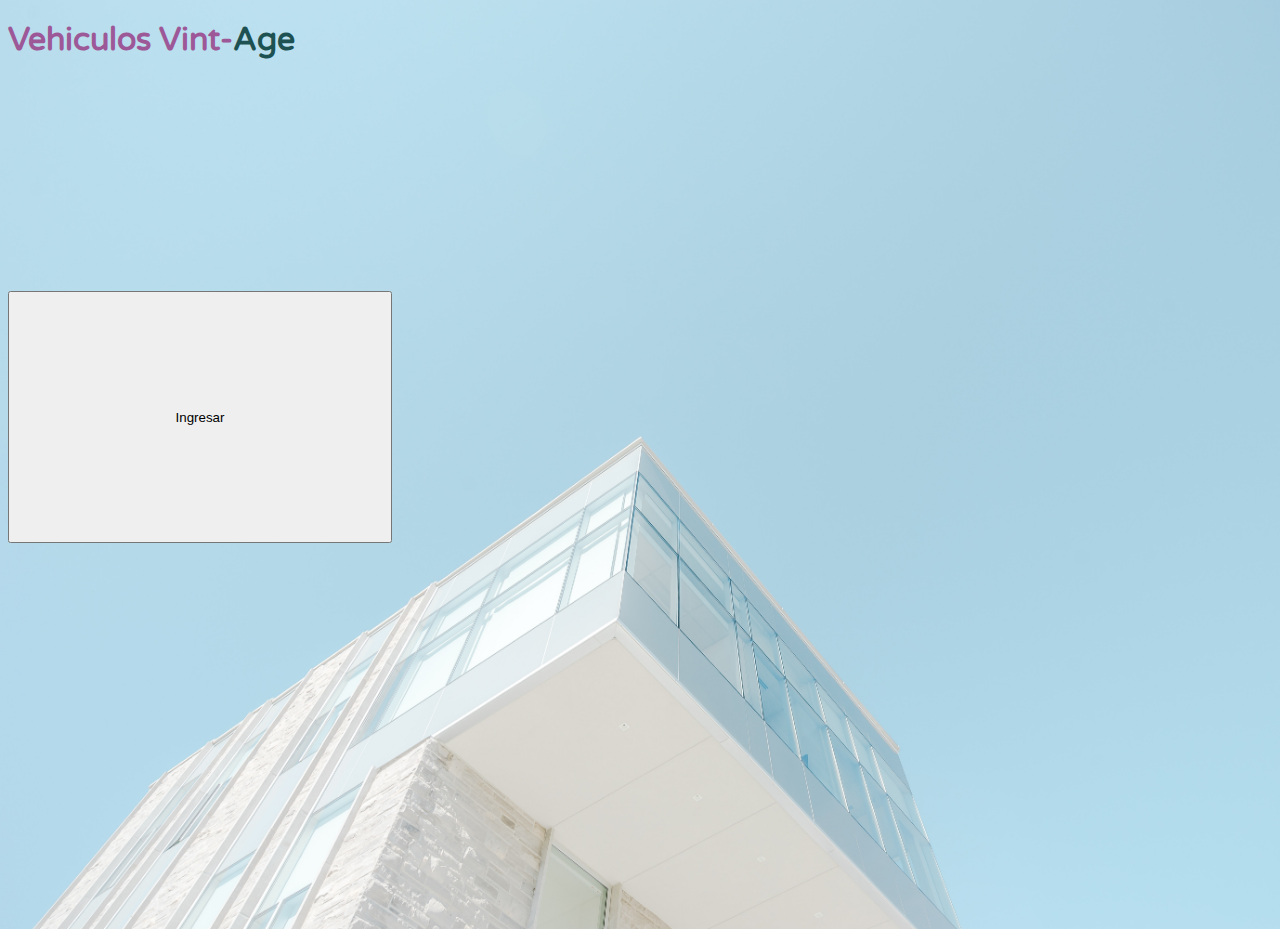
<file: frontend/index.html>
<!DOCTYPE html>
<html lang="es">
<head>
    <meta charset="UTF-8">
    <meta http-equiv="X-UA-Compatible" content="IE=edge">
    <meta name="viewport" content="width=device-width, initial-scale=1.0">
    <title>Vehiculos Vint-Age</title>
    <!--Fonts-->
    <link rel="preconnect" href="https://fonts.googleapis.com">
    <link rel="preconnect" href="https://fonts.gstatic.com" crossorigin>
    <link href="https://fonts.googleapis.com/css2?family=Varela+Round&display=swap" rel="stylesheet">
    <!--Bootstrap-->
    <link rel="stylesheet" href="https://cdn.jsdelivr.net/npm/bootstrap@4.6.1/dist/css/bootstrap.min.css" integrity="sha384-zCbKRCUGaJDkqS1kPbPd7TveP5iyJE0EjAuZQTgFLD2ylzuqKfdKlfG/eSrtxUkn" crossorigin="anonymous">
    <!--My Styles-->
    <link rel="stylesheet" href="./assets/css/styles.css">
</head>
<body>
    <!--My Code-->
    <header>
        <div class="d-flex justify-content-center align-items-center" style="height: 30vh; width: 100vw;">
            <h1 class="custom-title-h1">Vehiculos Vint-<span class="custom-title-span">Age</span></h1>
        </div>
    </header>
    <main>
        <section>
            <div class="d-flex justify-content-end align-items-end p-5" style="width: 100vw; height: 70vh;">
                <button type="button" class="btn btn-outline-success" style="width: 30%; height: 40%;" onclick="location.href='./welcome.html'">Ingresar</button>
            </div>
        </section>
    </main>
    <footer></footer>
    <!--Scripts Bootstrap-->
    <script src="https://cdn.jsdelivr.net/npm/jquery@3.5.1/dist/jquery.slim.min.js" integrity="sha384-DfXdz2htPH0lsSSs5nCTpuj/zy4C+OGpamoFVy38MVBnE+IbbVYUew+OrCXaRkfj" crossorigin="anonymous"></script>
<script src="https://cdn.jsdelivr.net/npm/bootstrap@4.6.1/dist/js/bootstrap.bundle.min.js" integrity="sha384-fQybjgWLrvvRgtW6bFlB7jaZrFsaBXjsOMm/tB9LTS58ONXgqbR9W8oWht/amnpF" crossorigin="anonymous"></script>
</body>
</html>
</file>
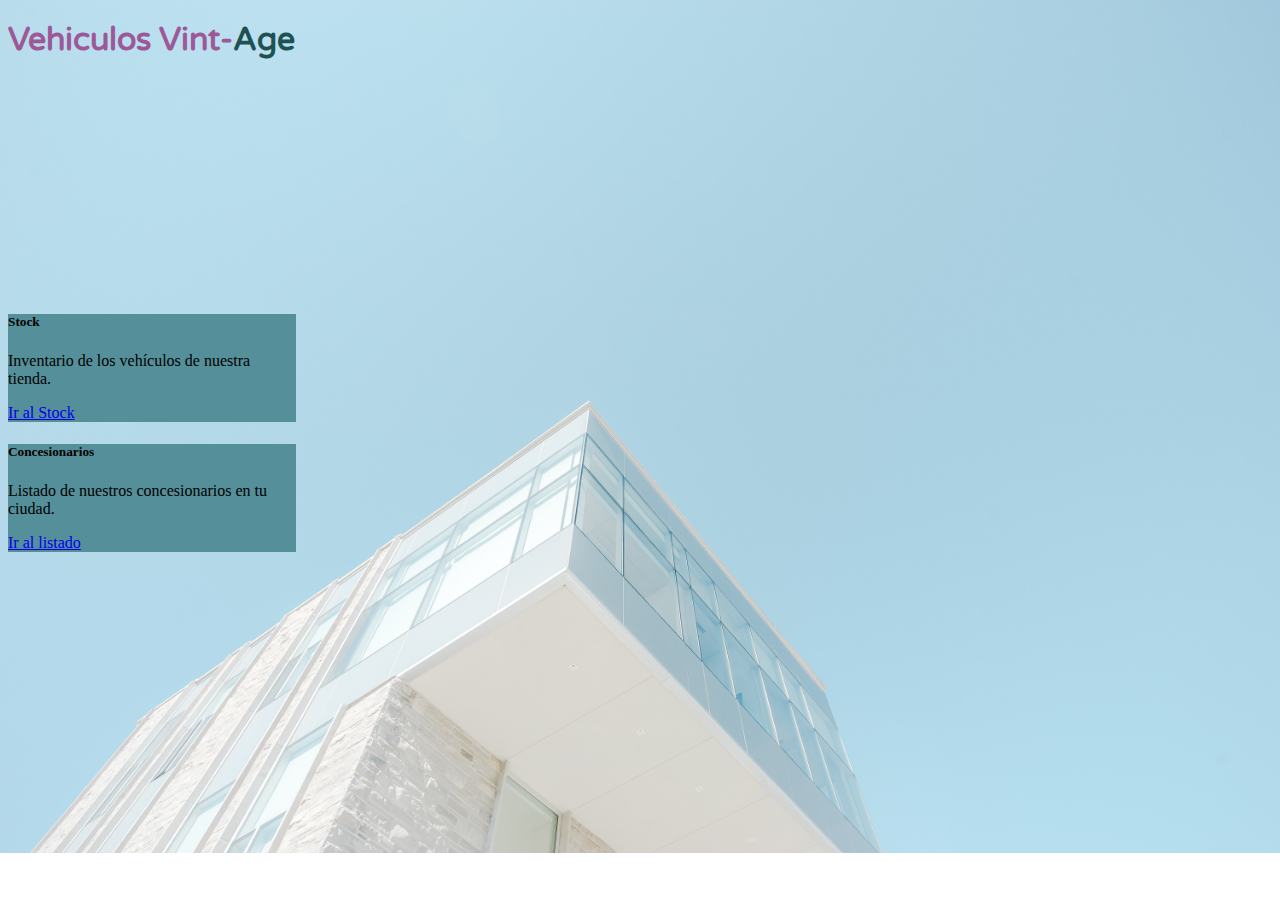
<file: frontend/welcome.html>
<!DOCTYPE html>
<html lang="es">
<head>
    <meta charset="UTF-8">
    <meta http-equiv="X-UA-Compatible" content="IE=edge">
    <meta name="viewport" content="width=device-width, initial-scale=1.0">
    <title>Welcome Vint-Ager</title>
    <!--Fonts-->
    <link rel="preconnect" href="https://fonts.googleapis.com">
    <link rel="preconnect" href="https://fonts.gstatic.com" crossorigin>
    <link href="https://fonts.googleapis.com/css2?family=Varela+Round&display=swap" rel="stylesheet">
    <!--Bootstrap-->
    <link rel="stylesheet" href="https://cdn.jsdelivr.net/npm/bootstrap@4.6.1/dist/css/bootstrap.min.css" integrity="sha384-zCbKRCUGaJDkqS1kPbPd7TveP5iyJE0EjAuZQTgFLD2ylzuqKfdKlfG/eSrtxUkn" crossorigin="anonymous">
    <!--My Styles-->
    <link rel="stylesheet" href="./assets/css/styles.css">
</head>
<body>
    <!--My Code-->
    <header>
        <div class="d-flex justify-content-center align-items-center" style="height: 30vh; width: 100vw;">
            <h1 class="custom-title-h1">Vehiculos Vint-<span class="custom-title-span">Age</span></h1>
        </div>
    </header>
    <main>
        <section>
            <div class="container d-flex flex-row justify-content-around">
                <div class="card" style="width: 18rem;">
                    <div class="custom-bg-card card-body">
                      <h5 class="card-title">Stock</h5>
                      <p class="card-text">Inventario de los vehículos de nuestra tienda.</p>
                      <a href="#" class="btn btn-outline-dark">Ir al Stock</a>
                    </div>
                  </div>
                  <div class="card" style="width: 18rem;">
                    <div class="custom-bg-card card-body">
                      <h5 class="card-title">Concesionarios</h5>
                      <p class="card-text">Listado de nuestros concesionarios en tu ciudad.</p>
                      <a href="#" class="btn btn-outline-dark">Ir al listado</a>
                    </div>
                  </div>
            </div>
        </section>
    </main>
    <footer></footer>
    <!--Scripts Bootstrap-->
    <script src="https://cdn.jsdelivr.net/npm/jquery@3.5.1/dist/jquery.slim.min.js" integrity="sha384-DfXdz2htPH0lsSSs5nCTpuj/zy4C+OGpamoFVy38MVBnE+IbbVYUew+OrCXaRkfj" crossorigin="anonymous"></script>
<script src="https://cdn.jsdelivr.net/npm/bootstrap@4.6.1/dist/js/bootstrap.bundle.min.js" integrity="sha384-fQybjgWLrvvRgtW6bFlB7jaZrFsaBXjsOMm/tB9LTS58ONXgqbR9W8oWht/amnpF" crossorigin="anonymous"></script>
</body>
</html>
</file>
<file: frontend/assets/css/styles.css>
body{
    background-image: url("../images/bg-index.jpg");
    background-size: cover;
    background-repeat: no-repeat;
}
.custom-title-h1{
    color: #9D5897;
    font-family: 'Varela Round', sans-serif;
}
.custom-title-span{
    color: #1e5252;
}
.custom-bg-card{
    background-color: #558f99;
}
</file>
